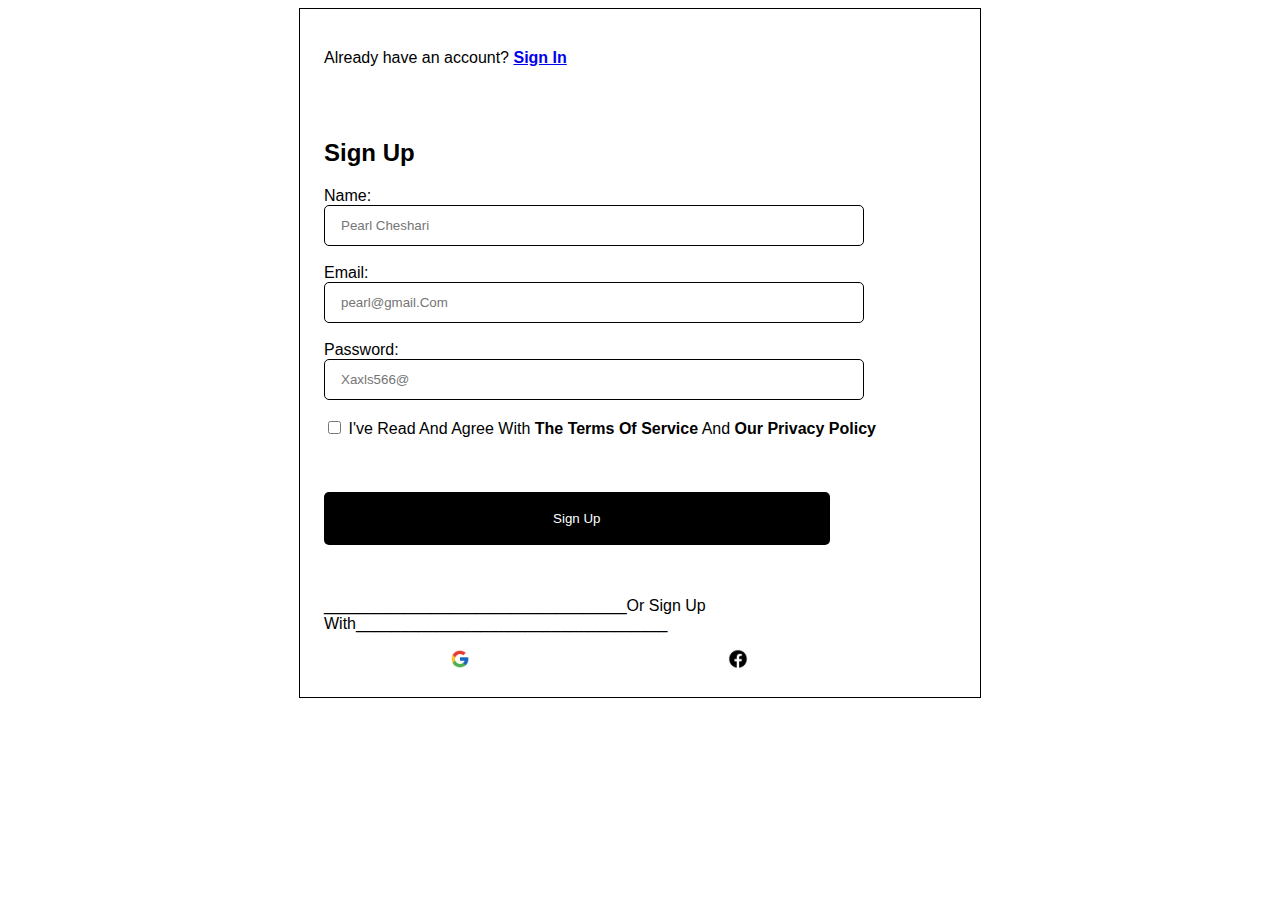
<file: index.html>
<!DOCTYPE html>
<html lang="en">
<head>
    <meta charset="UTF-8">
    <meta name="viewport" content="width=device-width, initial-scale=1.0">
    <title>Sign Up Form</title>
    <link rel="stylesheet" href="index.css">
</head>
<body>
    
         <form id="signup"> 
     
             <p>Already have an account? <a href="sign_in.html"><b>Sign In</b></a></p>
     <br>
     <br>
     <h2><b>Sign Up</b></h2>
             <label for="name">Name:</label>
             <br>
             <input name="name" type="text" class="input" placeholder="Pearl Cheshari" required/>
             <br>
             <br>
             <label for="email">Email:</label>
             <br>
             <input name="email" type="email" class="input" placeholder="pearl@gmail.Com" required />
             <br>
             <br>
             <label for="password">Password:</label>
             <br>
             <input name="password" type="password" class="input" placeholder="Xaxls566@" required/>
             <br>
             <br>
             <input name="termsofservice" type="checkbox"/>
             <label for="termsofservice">I've Read And Agree With <b>The Terms Of Service</b> And <b>Our Privacy Policy</b></label>
             <br>
             <br>
             <br>
             <br>
             <button><p>Sign Up</p></button>
             <br>
             <br>
             <br>
            <p>__________________________________Or Sign Up With___________________________________</p>
     
     <img src="google.png" alt="" class="img">
     <img src="facebook.png" alt="" class="img">
         </form>
     </html>  
</body>
</html>
</file>
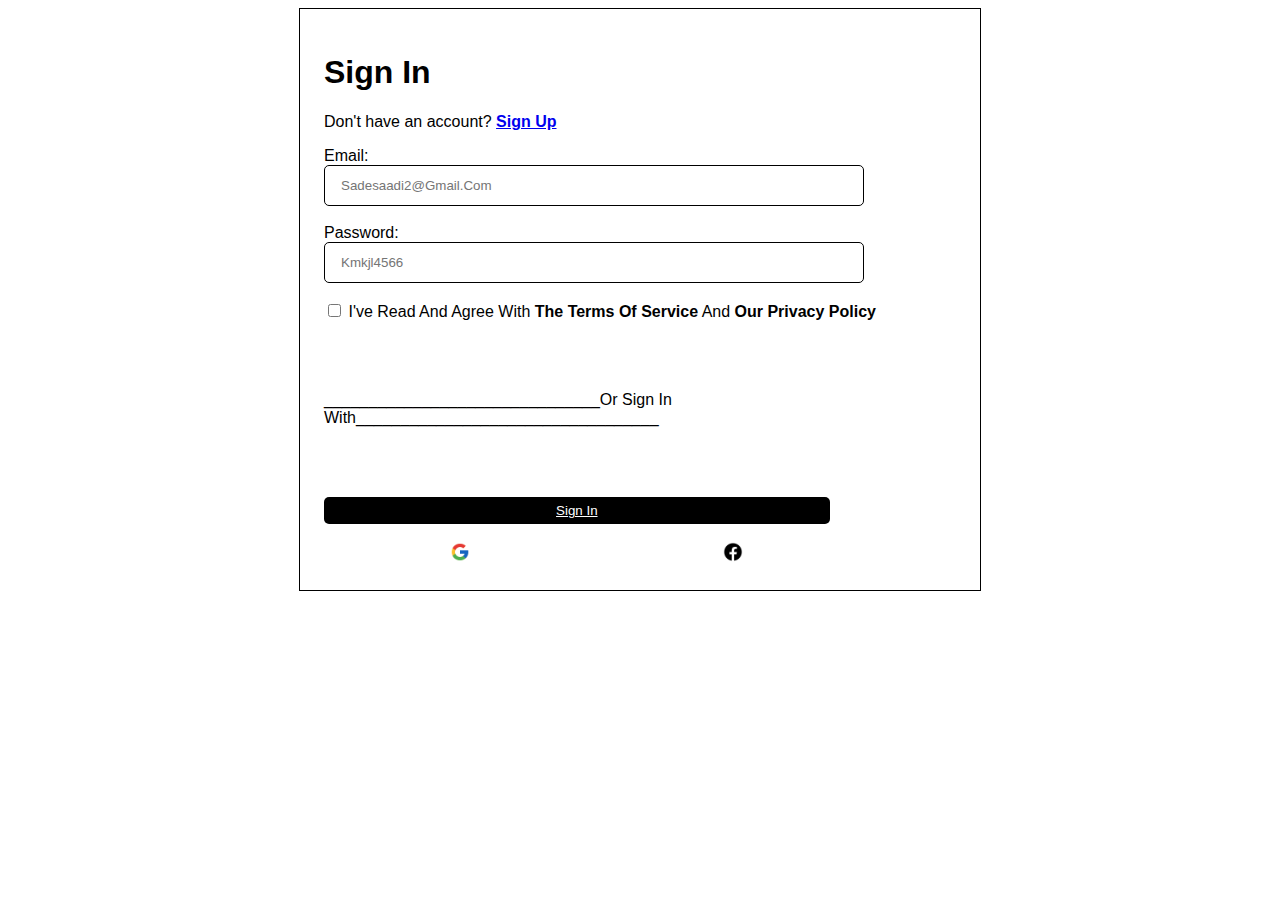
<file: sign_in.html>
<!DOCTYPE html>
<html lang="en">
<head>
    <meta charset="UTF-8">
    <meta name="viewport" content="width=device-width, initial-scale=1.0">
    <title>Sign In</title>
    <link rel="stylesheet" href="sign_in.css">
</head>
<body>
    

        <form id="signin">
        <h1><b>Sign In</b></h1>
            
            <p>Don't have an account?  <a href="index.html"><b>Sign Up</b></a></p>
            <label for="email">Email:</label>
            <br>
            <input name="email" class="input" type="email" placeholder="Sadesaadi2@Gmail.Com" required/>
            <br>
            <br>
            <label for="password">Password:</label>
            <br>
            <input class="input" name="password" type="password" placeholder="Kmkjl4566" required/>
            <br>
            <br>
            
            <input name="termsofservice" type="checkbox"/>
            <label for="termsofservice" >I've Read And Agree With <b>The Terms Of Service</b> And<b> 
                Our Privacy Policy</b></label>
            <br>
            <br>
            <br>
            <br>
            <p>_______________________________Or Sign In With__________________________________</p>
            <br>
            <br>
            <br>
            <button><a href="tables.html" id="what">Sign In</a></button>
            <br>
            <br>
            <img src="google.png" alt="" class="img"><img src="facebook.png" alt="" class="img">
        </form>
    </body>
    </html>
</file>
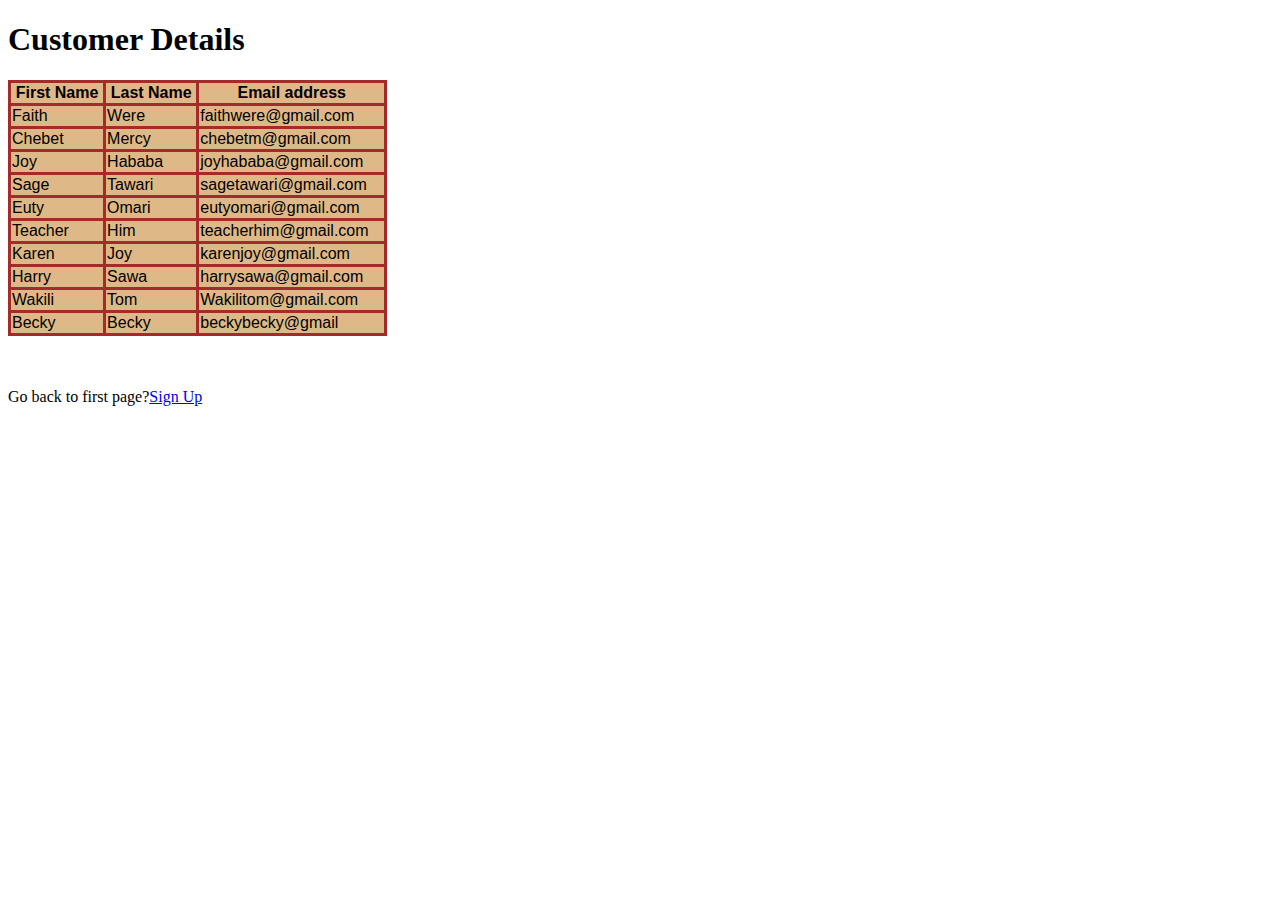
<file: tables.html>
<!DOCTYPE html>
<html lang="en">
<head>
    <meta charset="UTF-8">
    <meta name="viewport" content="width=, initial-scale=1.0">
    <title>Table</title>
    <link rel="stylesheet" href="tables.css">


</head>
<body>
    <h1>Customer Details</h1>
 <table>
    <form id="tables">
    <tr>
        <th>First Name</th>
        <th>Last Name</th>
        <th>Email address</th>
        </tr>
        <tr>
        <td>Faith</td>
        <td>Were</td>
        <td>faithwere@gmail.com</td>
       </tr>
       <tr>
        <td>Chebet</td>
        <td>Mercy</td>
        <td>chebetm@gmail.com</td>
       </tr>
       <tr>
        <td>Joy</td>
        <td>Hababa</td>
        <td>joyhababa@gmail.com</td>
       </tr>
       <tr>
        <td>Sage</td>
        <td>Tawari</td>
        <td>sagetawari@gmail.com</td>
       </tr>
       <tr>
        <td>Euty</td>
        <td>Omari</td>
        <td>eutyomari@gmail.com</td>
       </tr>
       <tr>
        <td>Teacher</td>
        <td>Him</td>
        <td>teacherhim@gmail.com</td>
       </tr>
       <tr>
        <td>Karen</td>
        <td>Joy</td>
        <td>karenjoy@gmail.com</td>
       </tr>
       <tr>
        <td>Harry</td>
        <td>Sawa</td>
        <td>harrysawa@gmail.com</td>
       </tr>
       <tr>
        <td>Wakili</td>
        <td>Tom</td>
        <td>Wakilitom@gmail.com</td>
       </tr>
       <tr>
        <td>Becky</td>
        <td>Becky</td>
        <td>beckybecky@gmail</td>
       </tr>
 </table> 
</form>
 <br>
 <br>
 <p>Go back to first page?<a href="index.html">Sign Up</a></p>
</body>
</html>
</file>
<file: index.css>
#signup{
    font-family: Arial, Helvetica, sans-serif;
    border:solid 1px;
    width: 50%;
    padding: 24px;
    margin: 0 auto;
}
.input{
    padding: 12px 16px;
    width: 80%;
    border-radius: 5px;
    border: solid 1px;}

   button{
        padding: 6px 12px;
        border: none;
        border-radius: 5px;
        color: white;
        background-color: black;
        width: 80%;
    }

    .img{
        margin-left: 20%;
        margin-right: 20%;
        width: 20px;
        height: 20px;
     }
</file>
<file: sign_in.css>
#signin{
    font-family: Arial, Helvetica, sans-serif;
    border:solid 1px;
    width: 50%;
    padding: 24px;
    margin: 0 auto;
}

.img{
    margin-left: 20%;
    margin-right: 20%;
    width: 20px;
    height: 20px;
 }

    .input{
padding: 12px 16px;
width: 80%;
border-radius: 5px;
border: solid 1px;}


    button{
    padding: 6px 12px;
    border: none;
    border-radius: 5px;
    color: white;
    background-color: black;
    width: 80%;
}  

#what {
    color: white;
}
</file>
<file: tables.css>
th,td,tr {
    border: 3px solid brown;
    background-color: burlywood;

}
table {
    border-collapse: collapse ;
    background-color:burlywood;
    font-family: Arial, Helvetica, sans-serif;
    width: 30%;
    padding: 24px;
}
</file>
